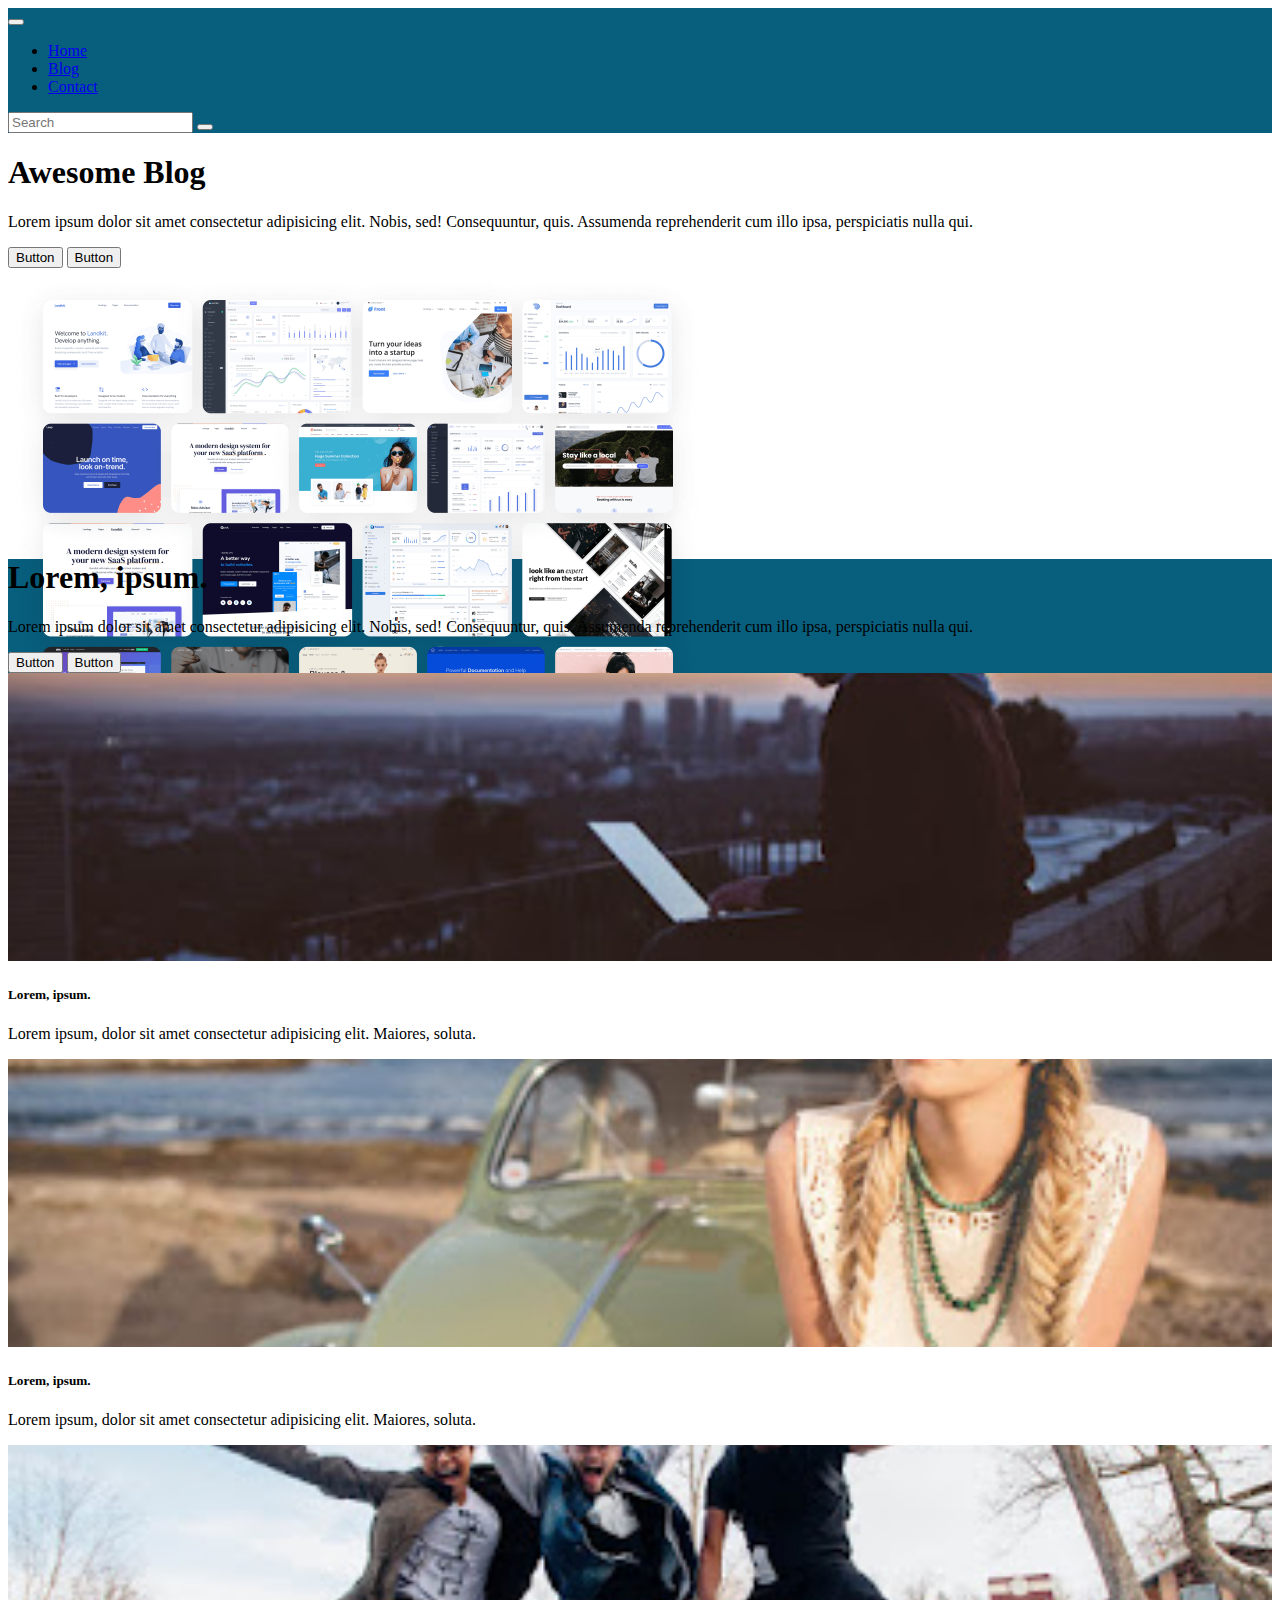
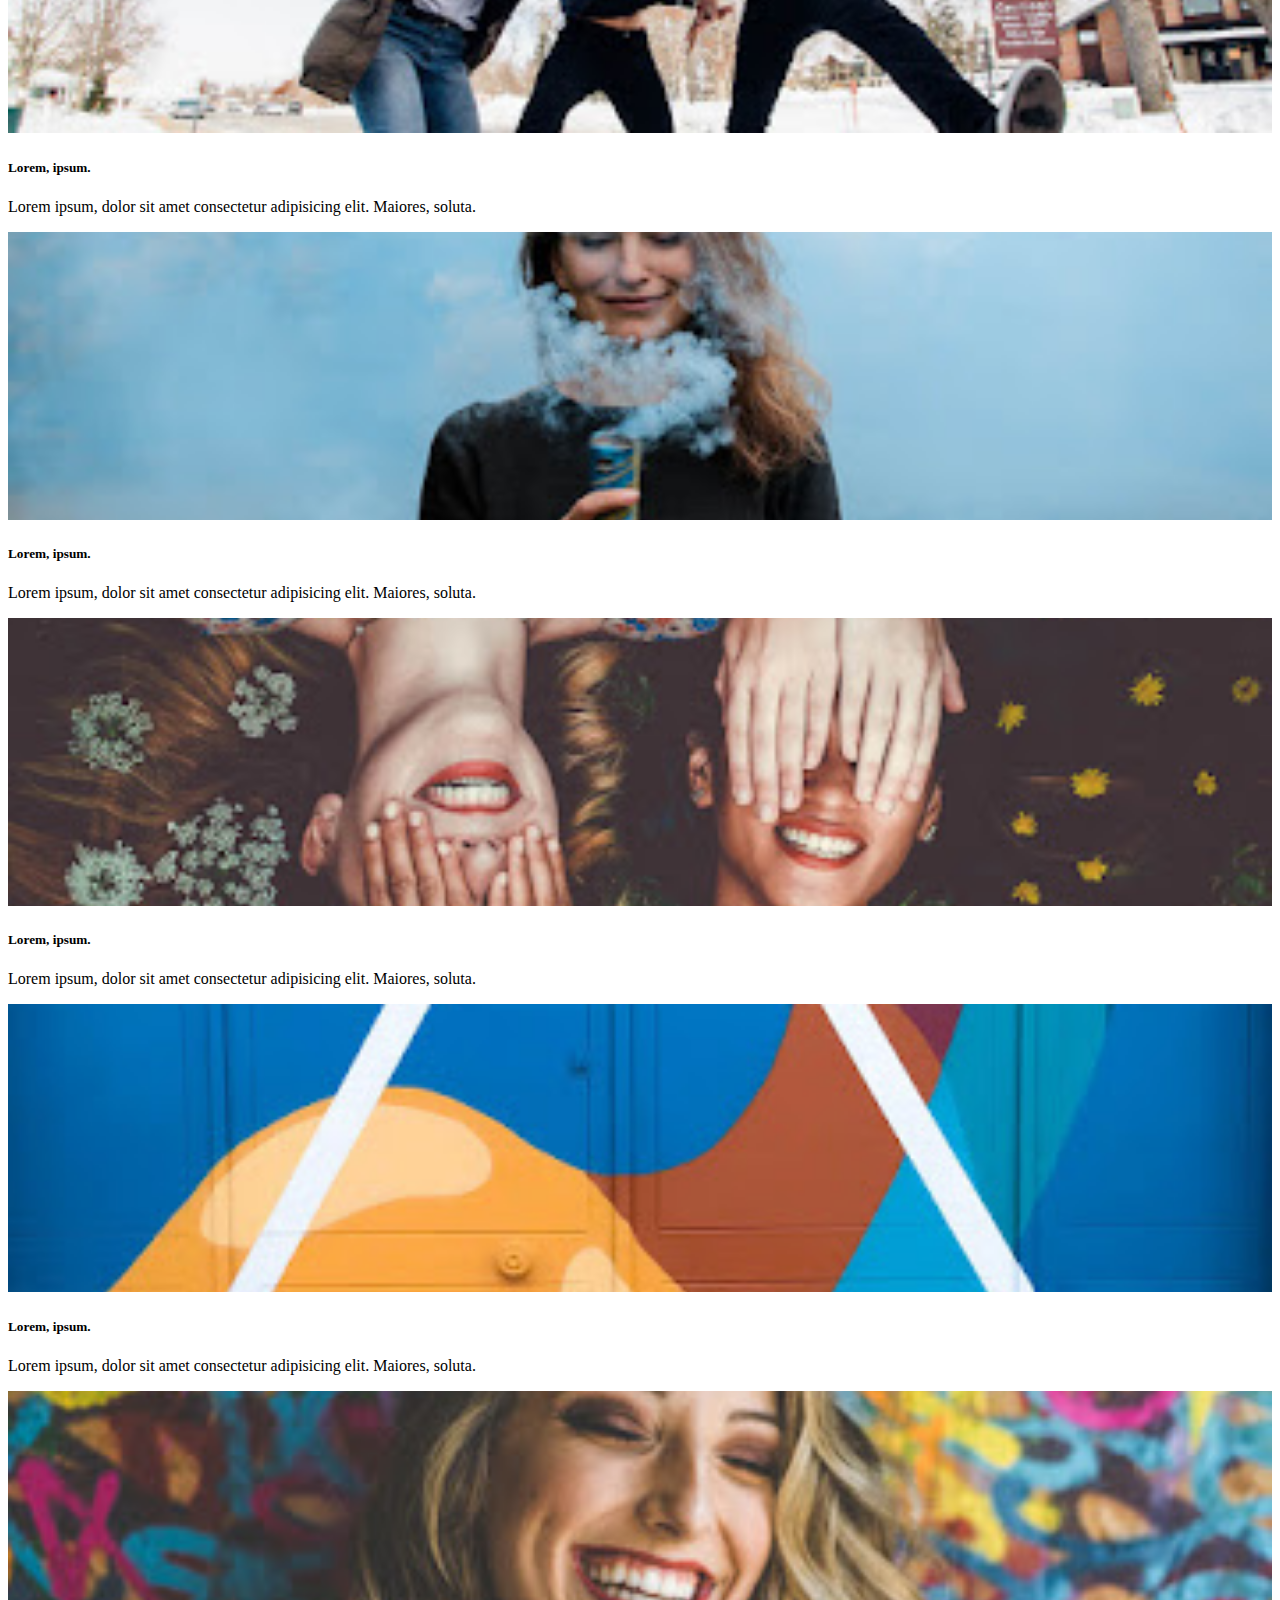
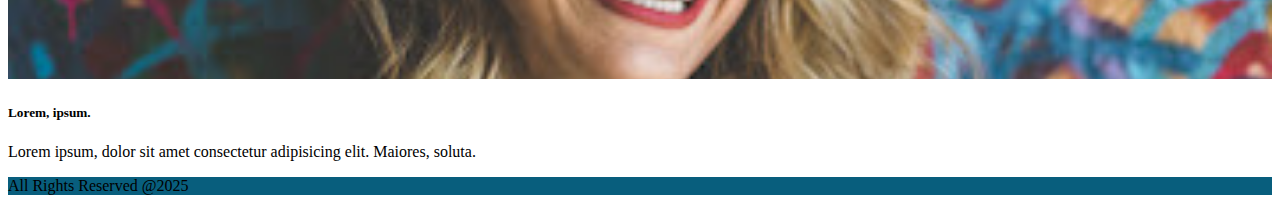
<file: index.html>
<!doctype html>
<html lang="en">
  <head>
    <meta charset="utf-8">
    <meta name="viewport" content="width=device-width, initial-scale=1">
    <title>Awesome Blog</title>
    <link href="https://cdn.jsdelivr.net/npm/bootstrap@5.2.2/dist/css/bootstrap.min.css" rel="stylesheet" integrity="sha384-Zenh87qX5JnK2Jl0vWa8Ck2rdkQ2Bzep5IDxbcnCeuOxjzrPF/et3URy9Bv1WTRi" crossorigin="anonymous">
    <link rel="stylesheet" href="https://cdnjs.cloudflare.com/ajax/libs/font-awesome/6.2.1/css/all.min.css" integrity="sha512-MV7K8+y+gLIBoVD59lQIYicR65iaqukzvf/nwasF0nqhPay5w/9lJmVM2hMDcnK1OnMGCdVK+iQrJ7lzPJQd1w==" crossorigin="anonymous" referrerpolicy="no-referrer" />
    <link rel="stylesheet" href="css/style.css">
  </head>
  <body>

    <nav class="navbar navbar-expand-md navbar-dark">
      <div class="container">
        <a href="index.html" class="navbar-brand">
          <i class="fa-solid fa-house"></i>
        </a>

        <button class="navbar-toggler" type="button" data-bs-toggle="collapse"
        data-bs-target="#mobile">
        <span class="navbar-toggler-icon"></span></button>
        <div id="mobile" class="collapse navbar-collapse">

        
        <ul class="navbar-nav me-auto">
          <li class="nav-item">
            <a href="index.html" class="nav-link active">Home</a>
          </li>
          <li class="nav-item">
            <a href="blog.html" class="nav-link">Blog</a>
          </li>
          <li class="nav-item">
            <a href="contact.html" class="nav-link">Contact</a>
          </li>
        </ul>
      <form class="d-flex">
        <input type="text" class="form-control" placeholder="Search">
        <button class="btn btn-warning">
        <i class="fa-solid fa-magnifying-glass"></i>
        </button>
      </form>
    </div>
    </div>      
    </nav>

    <header>
      <div class="text-center pt-5 mt-5 px-4 border-bottom">
        <h1 class="display-4 fw-bold">Awesome Blog</h1>

        <div class="col-lg-6 mx-auto">
          <p class="lead mb-4">
            Lorem ipsum dolor sit amet consectetur adipisicing elit. Nobis, sed! Consequuntur, quis. Assumenda reprehenderit cum illo ipsa, perspiciatis nulla qui.
          </p>
          <div class="mb-5 d-grid gap-2 d-md-flex justify-content-md-center">
            <button class="btn btn-primary btn-lg">
              <i class="fa-solid fa-caret-right"></i> Button</button>
              <button class="btn btn-outline-secondary btn-lg">
                <i class="fa-solid fa-caret-right"></i>Button</button>
          </div>
          <div class="overflow-hidden" style="max-height:30vh;">
            <div class="container px-5">
              <img src="img/bg.png" class="img-fluid border rounded-3 shadow-lg mb-4" width="700" height="500" alt="">
            </div>
          </div>
        </div>
      </div>
    </header>

    <main>
      <div class="bg-dark text-secondary px-5 py-5 text-center text-white">
        <div class="py-5">
          <h1 class="display-5 fw-bold">Lorem, ipsum.</h1>
          <div class="col-lg-6 mx-auto">
            <p class="lead mb-4">
              Lorem ipsum dolor sit amet consectetur adipisicing elit. Nobis, sed! Consequuntur, quis. Assumenda reprehenderit cum illo ipsa, perspiciatis nulla qui.
            </p>
            <div class="d-grid gap-2 d-md-flex justify-content-md-center">
              <button class="btn btn-outline-warning btn-lg">
                <i class="fa-solid fa-caret-right"></i> Button</button>
                <button class="btn btn-outline-light btn-lg">
                  <i class="fa-solid fa-caret-right"></i>Button</button>
          </div>
          </div>
      </div>
    </div>
      <div class="container my-4">
        <div class="row row-cols-1 row-cols-lg-3 row-cols-md-2 g-4">
          <div class="col">
            <div class="card mb-3 shadow">
              <img src="img/1.jpeg" class="card-img-top" alt="">
              <div class="card-body">
                <h5 class="card-title">Lorem, ipsum.</h5>
                <p class="card-text">Lorem ipsum, dolor sit amet consectetur adipisicing elit. Maiores, soluta.</p>
              </div>
            </div>
          </div>
          <div class="col">
            <div class="card mb-3 shadow">
              <img src="img/2.jpeg" class="card-img-top" alt="">
              <div class="card-body">
                <h5 class="card-title">Lorem, ipsum.</h5>
                <p class="card-text">Lorem ipsum, dolor sit amet consectetur adipisicing elit. Maiores, soluta.</p>
              </div>
            </div>
          </div>
          <div class="col">
            <div class="card mb-3 shadow">
              <img src="img/3.jpeg" class="card-img-top" alt="">
              <div class="card-body">
                <h5 class="card-title">Lorem, ipsum.</h5>
                <p class="card-text">Lorem ipsum, dolor sit amet consectetur adipisicing elit. Maiores, soluta.</p>
              </div>
            </div>
          </div>
          <div class="col">
            <div class="card mb-3 shadow">
              <img src="img/4.jpeg" class="card-img-top" alt="">
              <div class="card-body">
                <h5 class="card-title">Lorem, ipsum.</h5>
                <p class="card-text">Lorem ipsum, dolor sit amet consectetur adipisicing elit. Maiores, soluta.</p>
              </div>
            </div>
          </div>
          <div class="col">
            <div class="card mb-3 shadow">
              <img src="img/5.jpeg" class="card-img-top" alt="">
              <div class="card-body">
                <h5 class="card-title">Lorem, ipsum.</h5>
                <p class="card-text">Lorem ipsum, dolor sit amet consectetur adipisicing elit. Maiores, soluta.</p>
              </div>
            </div>
          </div>
          <div class="col">
            <div class="card mb-3 shadow">
              <img src="img/6.jpeg" class="card-img-top" alt="">
              <div class="card-body">
                <h5 class="card-title">Lorem, ipsum.</h5>
                <p class="card-text">Lorem ipsum, dolor sit amet consectetur adipisicing elit. Maiores, soluta.</p>
              </div>
            </div>
          </div>
          <div class="col">
            <div class="card mb-3 shadow">
              <img src="img/7.jpeg" class="card-img-top" alt="">
              <div class="card-body">
                <h5 class="card-title">Lorem, ipsum.</h5>
                <p class="card-text">Lorem ipsum, dolor sit amet consectetur adipisicing elit. Maiores, soluta.</p>
              </div>
            </div>
          </div>
        </div>
      </div>
    </main>

    <footer class="py-5 bg-dark text-white">
      <div class="container text-center">
        <span>All Rights Reserved @2025</span>
      </div>
    </footer>

    <script src="https://cdn.jsdelivr.net/npm/bootstrap@5.2.2/dist/js/bootstrap.bundle.min.js" 
    integrity="sha384-OERcA2EqjJCMA+/3y+gxIOqMEjwtxJY7qPCqsdltbNJuaOe923+mo//f6V8Qbsw3" 
    crossorigin="anonymous"></script>
  </body>
</html>
</file>
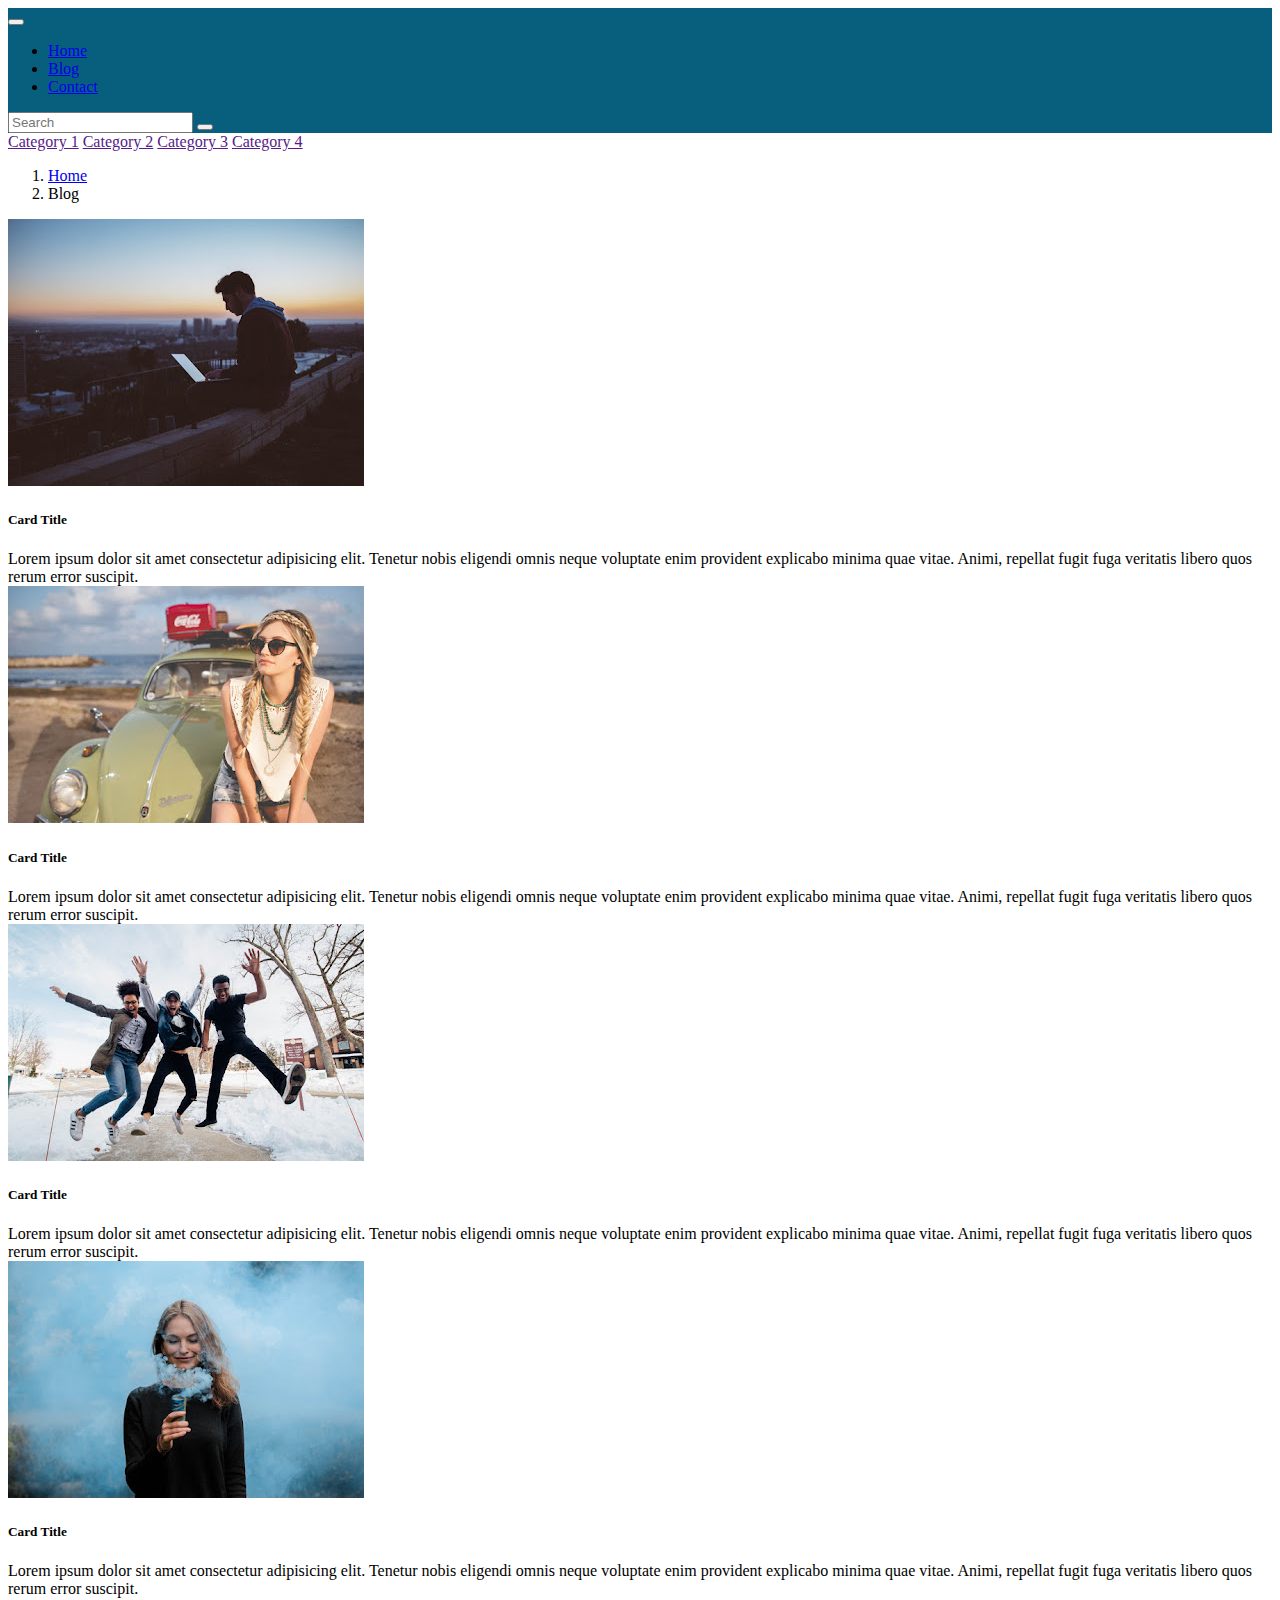
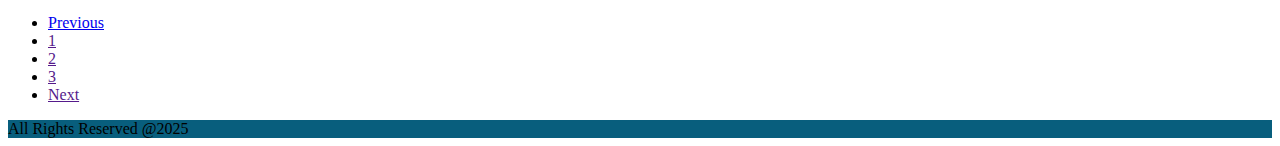
<file: blogs.html>
<!doctype html>
<html lang="en">
  <head>
    <meta charset="utf-8">
    <meta name="viewport" content="width=device-width, initial-scale=1">
    <title>Awesome Blog</title>
    <link href="https://cdn.jsdelivr.net/npm/bootstrap@5.2.2/dist/css/bootstrap.min.css" rel="stylesheet" integrity="sha384-Zenh87qX5JnK2Jl0vWa8Ck2rdkQ2Bzep5IDxbcnCeuOxjzrPF/et3URy9Bv1WTRi" crossorigin="anonymous">
    <link rel="stylesheet" href="https://cdnjs.cloudflare.com/ajax/libs/font-awesome/6.2.1/css/all.min.css" integrity="sha512-MV7K8+y+gLIBoVD59lQIYicR65iaqukzvf/nwasF0nqhPay5w/9lJmVM2hMDcnK1OnMGCdVK+iQrJ7lzPJQd1w==" crossorigin="anonymous" referrerpolicy="no-referrer" />
    <link rel="stylesheet" href="css/style.css">
  </head>
  <body>

    <nav class="navbar navbar-expand-md navbar-dark">
      <div class="container">
        <a href="index.html" class="navbar-brand">
          <i class="fa-solid fa-house"></i>
        </a>

        <button class="navbar-toggler" type="button" data-bs-toggle="collapse"
        data-bs-target="#mobile">
        <span class="navbar-toggler-icon"></span></button>
        <div id="mobile" class="collapse navbar-collapse">

        
        <ul class="navbar-nav me-auto">
          <li class="nav-item">
            <a href="index.html" class="nav-link">Home</a>
          </li>
          <li class="nav-item">
            <a href="blog.html" class="nav-link active">Blog</a>
          </li>
          <li class="nav-item">
            <a href="contact.html" class="nav-link">Contact</a>
          </li>
        </ul>
      <form class="d-flex">
        <input type="text" class="form-control" placeholder="Search">
        <button class="btn btn-warning">
        <i class="fa-solid fa-magnifying-glass"></i>
        </button>
      </form>
    </div>
    </div>      
    </nav>

    <main>
      <div class="container my-4">
        <div class="row">
          <div class="col-md-3 order-2 order-md-1">
            <div class="list-group">
              <a href="" class="list-group-item list-group-item action">Category 1</a>
              <a href="" class="list-group-item list-group-item action">Category 2</a>
              <a href="" class="list-group-item list-group-item action">Category 3</a>
              <a href="" class="list-group-item list-group-item action">Category 4</a>
            </div>
          </div>
          <div class="col-md-9 order-1 order-md-2">
            <nav>
              <ol class="breadcrumb">
                <li class="breadcrumb-item"><a href="index.html">Home</a></li>
                <li class="breadcrumb-item active">Blog</li>
              </ol>
            </nav>
            <div class="card mb-2 shadow">
              <div class="row">
                <div class="col-4">
                  <img src="img/1.jpeg" alt="" class="img-fluid rounded-start">
                </div>
                <div class="col-8">
                  <div class="card-body">
                    <h5 class="card-title">Card Title</h5>
                    <div class="card-text">Lorem ipsum dolor sit amet consectetur adipisicing elit. Tenetur nobis eligendi omnis neque voluptate enim provident explicabo minima quae vitae. Animi, repellat fugit fuga veritatis libero quos rerum error suscipit.</div>
                  </div>
                </div>
              </div>
            </div>
            <div class="card mb-2 shadow">
              <div class="row">
                <div class="col-4">
                  <img src="img/2.jpeg" alt="" class="img-fluid rounded-start">
                </div>
                <div class="col-8">
                  <div class="card-body">
                    <h5 class="card-title">Card Title</h5>
                    <div class="card-text">Lorem ipsum dolor sit amet consectetur adipisicing elit. Tenetur nobis eligendi omnis neque voluptate enim provident explicabo minima quae vitae. Animi, repellat fugit fuga veritatis libero quos rerum error suscipit.</div>
                  </div>
                </div>
              </div>
            </div>
            <div class="card mb-2 shadow">
              <div class="row">
                <div class="col-4">
                  <img src="img/3.jpeg" alt="" class="img-fluid rounded-start">
                </div>
                <div class="col-8">
                  <div class="card-body">
                    <h5 class="card-title">Card Title</h5>
                    <div class="card-text">Lorem ipsum dolor sit amet consectetur adipisicing elit. Tenetur nobis eligendi omnis neque voluptate enim provident explicabo minima quae vitae. Animi, repellat fugit fuga veritatis libero quos rerum error suscipit.</div>
                  </div>
                </div>
              </div>
            </div>
            <div class="card mb-2 shadow">
              <div class="row">
                <div class="col-4">
                  <img src="img/4.jpeg" alt="" class="img-fluid rounded-start">
                </div>
                <div class="col-8">
                  <div class="card-body">
                    <h5 class="card-title">Card Title</h5>
                    <div class="card-text">Lorem ipsum dolor sit amet consectetur adipisicing elit. Tenetur nobis eligendi omnis neque voluptate enim provident explicabo minima quae vitae. Animi, repellat fugit fuga veritatis libero quos rerum error suscipit.</div>
                  </div>
                </div>
              </div>
            </div>
            <nav class="my-5">
              <ul class="pagination justify-content-center">
                <li class="page-item disabled">
                  <a href="#" class="page-link">Previous</a></li>
                <li class="page-item"><a href="" class="page-link">1</a></li>
                <li class="page-item"><a href="" class="page-link">2</a></li>
                <li class="page-item"><a href="" class="page-link">3</a></li>
                <li class="page-item"><a href="" class="page-link">Next</a></li>
              </ul>
            </nav>
          </div>
        </div>
      </div>
    </main>

    <footer class="py-5 bg-dark text-white">
      <div class="container text-center">
        <span>All Rights Reserved @2025</span>
      </div>
    </footer>

    <script src="https://cdn.jsdelivr.net/npm/bootstrap@5.2.2/dist/js/bootstrap.bundle.min.js" 
    integrity="sha384-OERcA2EqjJCMA+/3y+gxIOqMEjwtxJY7qPCqsdltbNJuaOe923+mo//f6V8Qbsw3" 
    crossorigin="anonymous"></script>
  </body>
</html>
</file>
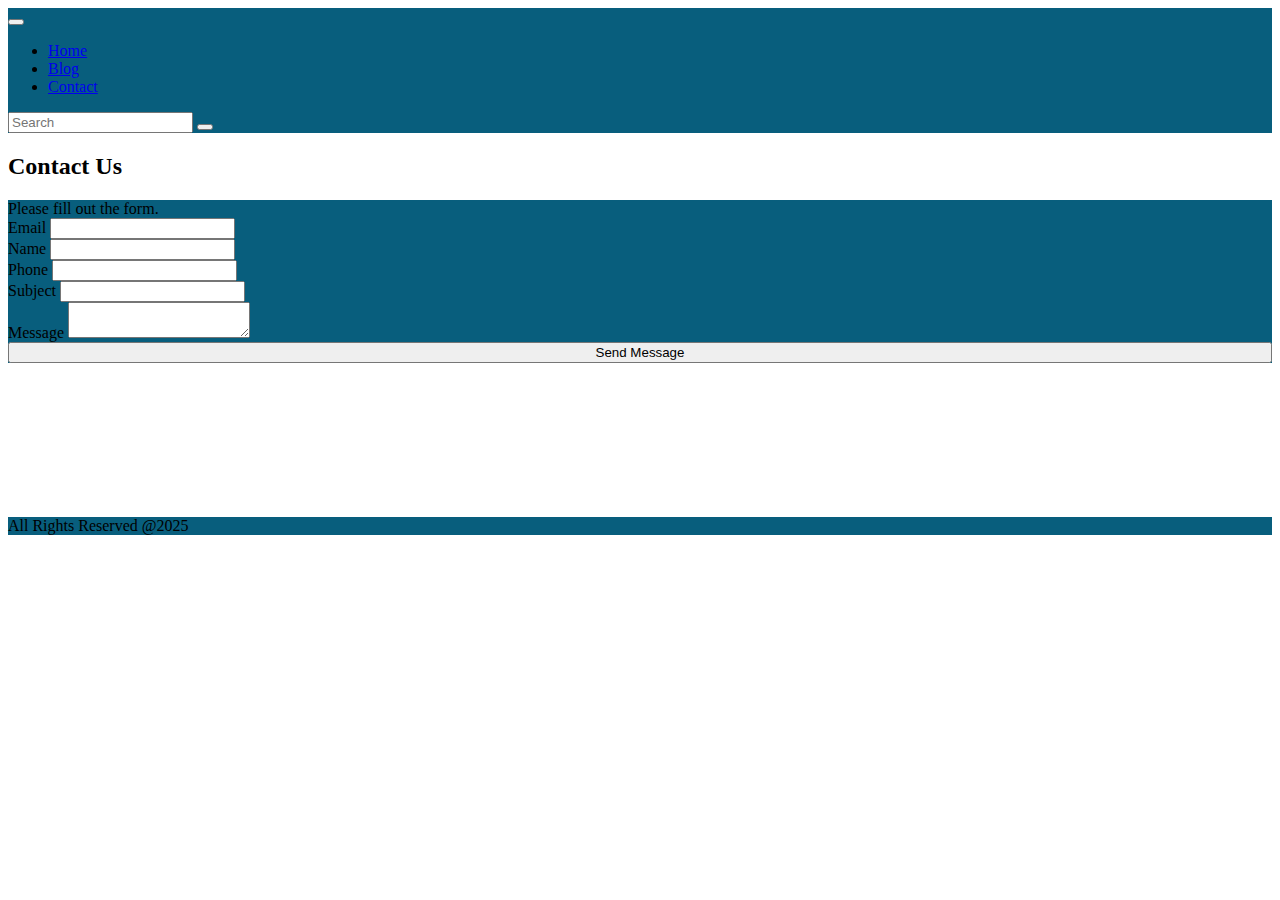
<file: contact.html>
<!doctype html>
<html lang="en" class="h-100">
  <head>
    <meta charset="utf-8">
    <meta name="viewport" content="width=device-width, initial-scale=1">
    <title>Awesome Blog</title>
    <link href="https://cdn.jsdelivr.net/npm/bootstrap@5.2.2/dist/css/bootstrap.min.css" rel="stylesheet" integrity="sha384-Zenh87qX5JnK2Jl0vWa8Ck2rdkQ2Bzep5IDxbcnCeuOxjzrPF/et3URy9Bv1WTRi" crossorigin="anonymous">
    <link rel="stylesheet" href="https://cdnjs.cloudflare.com/ajax/libs/font-awesome/6.2.1/css/all.min.css" integrity="sha512-MV7K8+y+gLIBoVD59lQIYicR65iaqukzvf/nwasF0nqhPay5w/9lJmVM2hMDcnK1OnMGCdVK+iQrJ7lzPJQd1w==" crossorigin="anonymous" referrerpolicy="no-referrer" />
    <link rel="stylesheet" href="css/style.css">
  </head>
  <body class="h-100 d-flex flex-column">

    <nav class="navbar navbar-expand-md navbar-dark">
      <div class="container">
        <a href="index.html" class="navbar-brand">
          <i class="fa-solid fa-house"></i>
        </a>

        <button class="navbar-toggler" type="button" data-bs-toggle="collapse"
        data-bs-target="#mobile">
        <span class="navbar-toggler-icon"></span></button>
        <div id="mobile" class="collapse navbar-collapse">

        
        <ul class="navbar-nav me-auto">
          <li class="nav-item">
            <a href="index.html" class="nav-link">Home</a>
          </li>
          <li class="nav-item">
            <a href="blog.html" class="nav-link">Blog</a>
          </li>
          <li class="nav-item">
            <a href="contact.html" class="nav-link active">Contact</a>
          </li>
        </ul>
      <form class="d-flex">
        <input type="text" class="form-control" placeholder="Search">
        <button class="btn btn-warning">
        <i class="fa-solid fa-magnifying-glass"></i>
        </button>
      </form>
    </div>
    </div>      
    </nav>

    <main>
      <div class="container my-5">
        <h2 class="fw-bold my-3">Contact Us</h1>
        <div class="row g-2">
          <div class="col-md-6">
            <div class="card bg-dark">
              <div class="card-body">
                <div class="alert alert-warning">
                  Please fill out the form.
                </div>
                <form class="row g3 text-white">
                  <div class="col-md-6">
                    <label for="email" class="form-label">Email</label>
                    <input type="email" name="email" id="email" class="form-control">
                  </div>
                  <div class="col-md-6">
                    <label for="Name" class="form-label">Name</label>
                    <input type="text" name="name" id="name" class="form-control">
                  </div>
                  <div class="col-md-12">
                    <label for="phone" class="form-label">Phone</label>
                    <input type="tel" name="phone" id="phone" class="form-control">
                  </div>
                  <div class="col-md-12">
                    <label for="subject" class="form-label">Subject</label>
                    <input type="text" name="subject" id="subject" class="form-control">
                  </div>
                  <div class="col-md-12">
                    <label for="message" class="form-label">Message</label>
                    <textarea name="message" id="message" class="form-control"></textarea>
                  </div>
                  <div class="col-12 mt-3">
                    <button class="btn btn-outline-warning" style="width:100%;">Send Message</button>
                  </div>
                </form>
              </div>
            </div>
            
          </div>
          <div class="col-md-6">
            <iframe id="map" src="https://www.google.com/maps/embed?pb=!1m18!1m12!1m3!1d3059.934038835776!2d32.852948293773686!3d39.920492302009!2m3!1f0!2f0!3f0!3m2!1i1024!2i768!4f13.1!3m3!1m2!1s0x14d34faaa19d2169%3A0xeac7b6b57c5a111a!2zS8SxesSxbGF5!5e0!3m2!1str!2str!4v1668702078083!5m2!1str!2str" width="100%" height="100%" style="border:0;" allowfullscreen="" loading="lazy" referrerpolicy="no-referrer-when-downgrade"></iframe>
          </div>
          
        </div>
      </div>
    </main>

    <footer class="py-5 bg-dark text-white mt-auto">
      <div class="container text-center">
        <span>All Rights Reserved @2025</span>
      </div>
    </footer>

    <script src="https://cdn.jsdelivr.net/npm/bootstrap@5.2.2/dist/js/bootstrap.bundle.min.js" 
    integrity="sha384-OERcA2EqjJCMA+/3y+gxIOqMEjwtxJY7qPCqsdltbNJuaOe923+mo//f6V8Qbsw3" 
    crossorigin="anonymous"></script>
  </body>
</html>
</file>
<file: css/style.css>
.navbar{
    background: #085e7d;
}

.bg-dark{
    background: #085e7d!important;
}

.card-img-top{
    width: 100%;
    height: 25vh;
    object-fit: cover ;
}

#map{
    height: 450px;
}

@media (min-width: 768px){
    .card-img-top{
        height: 32vh;
    }

    #map{
        height: 100%;
    }
}
</file>
